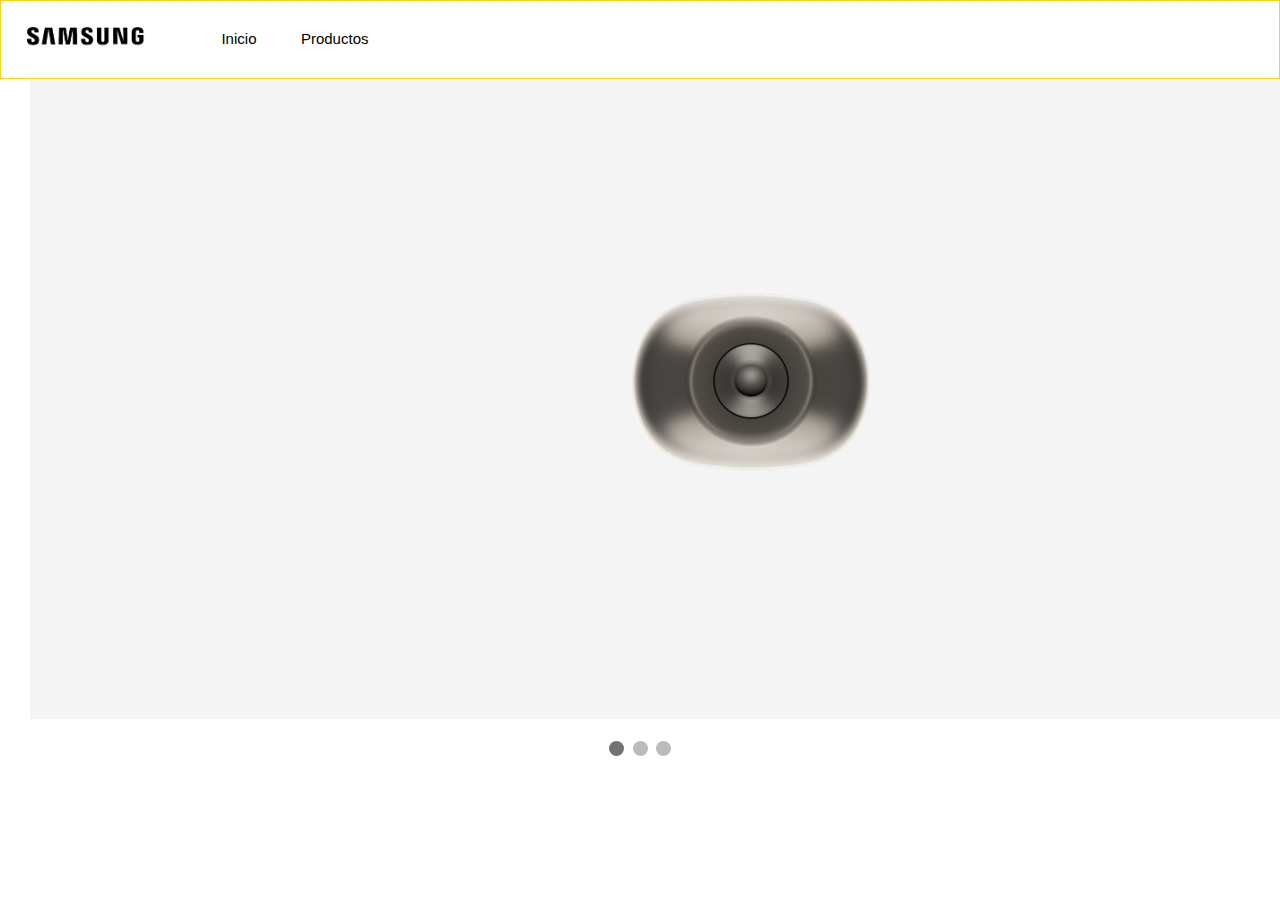
<file: index.html>
<!DOCTYPE html>
<lang="en">
<head>
    <meta charset="UTF-8">
    <meta name="viewport" content="width=device-width, initial-scale=1.0">
    <title>Samsung</title>
    <link rel="stylesheet" href="./css/estilos.css">
    <link rel="shortcut icon" href="/multi/favicon.ico" type="image/x-icon">
</head>
<body>
    <header>
      <nav>
        <ul>
          <li>
          <div class="logo">
            <img src="./multi/images.png" width="120px">
          </div>
        </li>
          <li><a href="index.html">Inicio</a></li>
          <li><a href="./pages/productos.html">Productos</a></li>

        </ul>
      </nav>
    </header>
 
    <div class="slideshow-container">
      <div class="mySlides">
        <video autoplay>
          <source src="./multi/samsung.webm" type="video/webm">
          </video>
      </div>
    
      <div class="mySlides slide">
        <img  src="./multi/imagensamsung.webp">
      </div>
    
      <div class="mySlides slide">
        <img  src="./multi/samsung2.webp">
      </div>
    </div>
    
    <br>
    
    <div style="text-align:center">
      <span class="dot"></span>
      <span class="dot"></span>
      <span class="dot"></span>
    </div>

    <section>
     
  

    
    
    
<script src="./js/main.js"></script>
</body>
</html>
</file>
<file: css/estilos.css>
/* Estilos para el encabezado y la navegación */
*{
  font-family:Arial, Helvetica, sans-serif;
  margin: 0;
  padding: 0;
  box-sizing: border-box;
}


/*BARRA DE NAVEGACION*/
header {
    background-color: #ffffff;
    padding: 26px;
    border: 1px solid rgb(198, 198, 198);
  }
  header:hover{
    border: 1px solid gold;
  }

  .logo {
    display: inline-block;
    vertical-align: middle;
    margin-right: 50px;
  }


  nav ul {
    list-style-type: none;
  }
  
  nav ul li {
    display: inline;
  }
  
  nav ul li a {
    color: #000000;
    text-decoration: none;
    padding: 10px 20px;
    font-size: 15px;
  }




  /*PRODUCTOS*/
  .grid-container {
    display: grid;
    grid-template-columns: repeat(auto-fill, minmax(300px, 1fr));
    grid-gap: 20px;
    padding-top: 10px;

}

.producto {
    border: 1px solid #ccc;
    padding: 20px;
    text-align: center;
}


  .producto:hover{
    border: 1px solid #000000;
  } 
  
  .buton{
    background-color: #000000;
    color: #ffffff;
    padding: 15px;
    border-radius: 20px;
    width: 300px;
    cursor: pointer;
    transition: background-color 0.3s ease;
  }
  .buton:hover{
    background-color: rgb(238, 55, 55)

  }
  

  /*CARRITO*/
  .carrito {
    margin-top: 20px;
    border: 1px solid #ccc;
    padding: 10px;
  }
  
  .producto-en-carrito {
    border-bottom: 1px solid #ccc;
    padding: 10px;
    display: flex;
    justify-content: space-between;
    align-items: center;
  }

  .boton {
    background-color: #000000;
    color: #fff; 
    border: none;
    cursor: pointer; 
    transition: background-color 0.3s ease; 
    padding: 8px;
    width: 500px;
  }
  

  .boton1 {
    background-color: #000000;
    color: #fff; 
    border: none;
    cursor: pointer; 
    transition: background-color 0.3s ease; 
    padding: 10px;  
    font-size: 18px;
  }
  
  .boton:hover {
    background-color: rgb(238, 55, 55); 
  }
    
  .boton1:hover {
    background-color: rgb(238, 55, 55); 
  }

#eliminar{
  background-color: #000000;
  color: #ffffff;
  cursor: pointer;
  transition: background-color 0.3s ease; 
  padding: 10px;
}

#eliminar:hover{
  background-color: rgb(238, 55, 55); 
}


#total{
  color: rgb(0, 0, 0);
  font-size: 20px;
}


/*CARRUSEL*/
  .slideshow-container {
  position: relative;
  max-width: 100%;
  margin: auto;
}

.mySlides {
  display: none;
  padding-left: 30px;
}


.dot {
  height: 15px;
  width: 15px;
  margin: 0 2px;
  background-color: #bbb;
  border-radius: 50%;
  display: inline-block;
  transition: background-color 0.6s ease;
}

.active {
  background-color: #717171;
}
.slide{
  padding-left: 65px;
}
</file>
